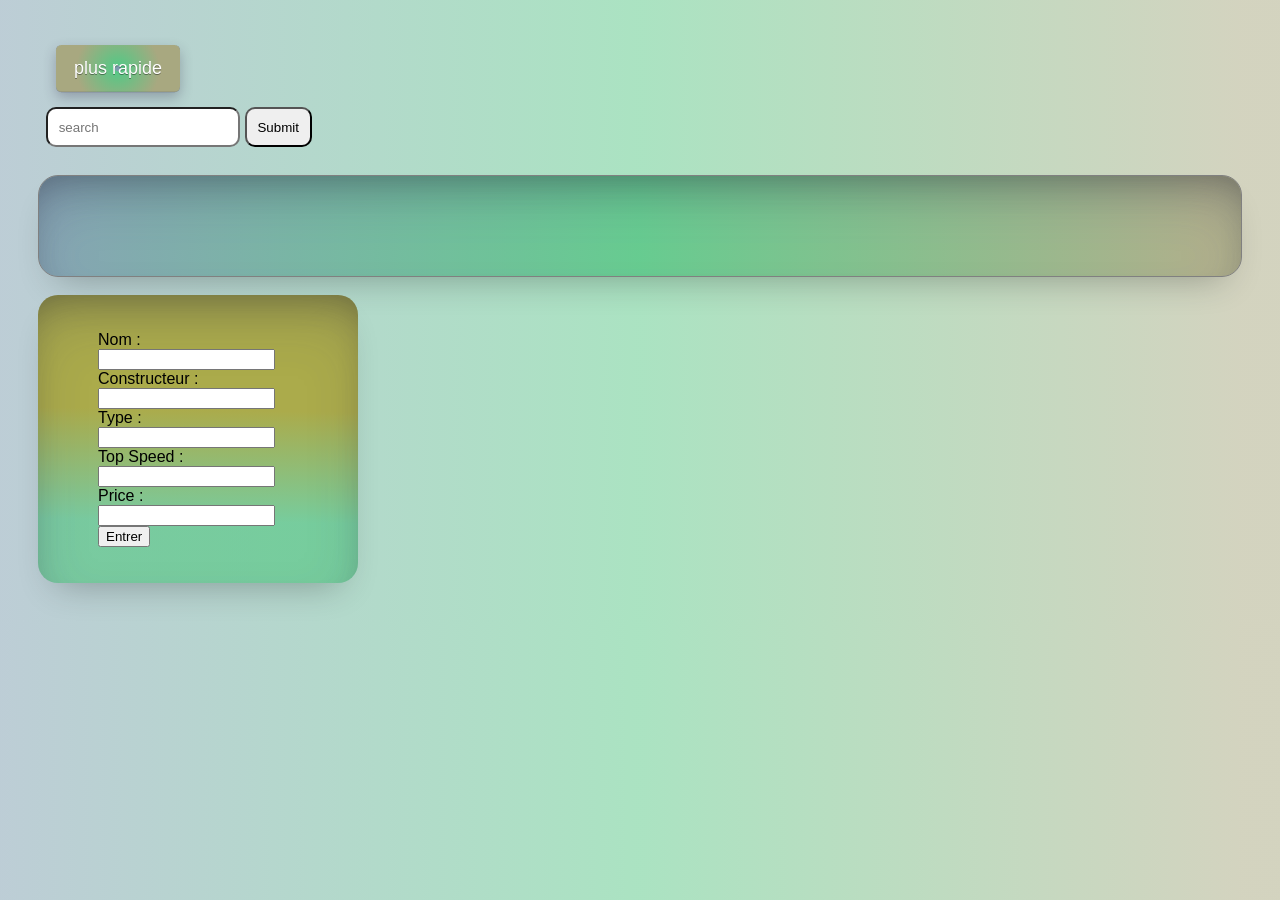
<file: exercice.html>
<!DOCTYPE html>
<html lang="en">
<head>
    <meta charset="UTF-8">
    <meta name="viewport" content="width=device-width, initial-scale=1.0">
    <link rel="stylesheet" href="CSS/style.css">
    <title>Document</title>
</head>

<body>
    <div class="block">
        <!-- <div>
            <button onclick="colorChange()">Changer de couleur</button>
            <h1>COULEUR</h1>
        </div> -->
        
        <!-- <button onclick="addTitle()">Ajouter un titre</button> -->

        <div class="container"></div>

        
        <div class="containerJson" onload="displayArray()"></div>

        <button onclick="sorting()">plus rapide</button>
        <div class="fast"></div>
        
    </div>

    <div class="searchBlock">
        <input type="search" id="search" placeholder="search" class="search" onkeyup="searchInProgress()">
        <input type="submit" onclick="search()" class="searchBtn" >
    </div>

    <div class="table"></div>
    <br>



    <form class="carForm">
        <ul>
        <div>
            <label for="name">Nom&nbsp;:</label>
            <input id="cName" />
        </div>
        <div>
            <label for="manufacturer">Constructeur&nbsp;:</label>
            <input type="text" id="cManufacturer" name="user_mail"/>
        </div>
        <div>
            <label for="type">Type&nbsp;:</label>
            <input type="text" id="cType" name="carType" />
        </div>
        <div>
            <label for="tSpeed">Top Speed&nbsp;:</label>
            <input type="number" id="cSpeed" name="carSpeed" />
        </div>
        <div>
            <label for="price">Price&nbsp;:</label>
            <input type="number" id="cPrice" name="carPrice" />
        </div>

            <input type="button" value="Entrer" onclick="displayName()" id="submitBtn" />
          
        </ul>
    </form>

    <form class="editForm">
        <div>
            <label for="name">Nom&nbsp;:</label>
            <input id="eName" />
        </div>
        <div>
            <label for="manufacturer">Constructeur&nbsp;:</label>
            <input type="text" id="eManufacturer" name="user_mail"/>
        </div>
        <div>
            <label for="type">Type&nbsp;:</label>
            <input type="text" id="eType" name="carType" />
        </div>
        <div>
            <label for="tSpeed">Top Speed&nbsp;:</label>
            <input type="number" id="eSpeed" name="carSpeed" />
        </div>
        <div>
            <label for="price">Price&nbsp;:</label>
            <input type="number" id="ePrice" name="carPrice" />
        </div>

            <input type="button" value="Edit" id="editBtn" />
          
        </ul>
    </form>

    <script src="script.js" type="module"></script>
</body>

</html>
</file>
<file: CSS/style.css>
body {
  padding: 30px;
  border: 100px;
  display: flex;
  flex-direction: column;
  background: #7b9cad;
  background: linear-gradient(90deg, rgba(123, 156, 173, 0.5) 0%, rgba(87, 199, 133, 0.5) 50%, rgba(168, 168, 128, 0.5) 97%);
  @import url("https://fonts.googleapis.com/css2?family=Bungee+Spice&display=swap");
  font-family: "Bungee Spice", sans-serif;
  font-weight: 400;
  font-style: normal;
}

.table {
  display: grid;
  grid-template-columns: repeat(3, 2fr);
  border-radius: 20px;
  margin-top: 20px;
  border: solid 1px grey;
  padding: 50px;
  box-shadow: rgba(50, 50, 93, 0.25) 0px 30px 60px -12px inset, rgba(0, 0, 0, 0.3) 0px 18px 36px -18px inset, rgba(0, 0, 0, 0.3) 0px 18px 36px -18px;
  text-align: center;
  background: #7b9cad;
  background: linear-gradient(90deg, rgba(123, 156, 173, 0.8) 0%, rgba(87, 199, 133, 0.8) 50%, rgba(168, 168, 128, 0.8) 97%);
}

.carForm, .carForm input, .carForm label {
  display: flex;
  flex-direction: column;
  justify-content: flex-start;
}

.editForm {
  display: none;
}

/* From Uiverse.io by adamgiebl */ 
button {
  font-size: 18px;
  display: inline-block;
  outline: 0;
  border: 0;
  cursor: pointer;
  will-change: box-shadow,transform;
  background: radial-gradient(circle,rgba(123, 156, 173, 1) 4%, rgba(87, 199, 133, 1) 5%, rgba(168, 168, 128, 1) 63%);  box-shadow: 0px 0.01em 0.01em rgb(45 35 66 / 40%), 0px 0.3em 0.7em -0.01em rgb(45 35 66 / 30%), inset 0px -0.01em 0px rgb(58 65 111 / 50%);
  padding: 0.5em 1em;
  margin: 0.4em 1em;
  border-radius: 0.3em;
  color: #fff;
  height: 2.6em;
  text-shadow: 0 1px 0 rgb(0 0 0 / 40%);
  transition: box-shadow 0.15s ease, transform 0.15s ease;
}

button:hover {
  box-shadow: 0px 0.1em 0.2em rgb(45 35 66 / 40%), 0px 0.4em 0.7em -0.1em rgb(45 35 66 / 30%), inset 0px -0.1em 0px #3b9647;
  transform: translateY(-0.1em);
}

button:active {
  box-shadow: inset 0px 0.1em 0.6em #3c4fe0;
  transform: translateY(0em);
}

.carForm {
  display:flex;
  background: linear-gradient(1deg,rgba(87, 199, 133, 0.66) 22%, rgba(171, 171, 75, 1) 60%);  box-shadow: rgba(50, 50, 93, 0.25) 0px 30px 60px -12px inset, rgba(0, 0, 0, 0.3) 0px 18px 36px -18px inset, rgba(0, 0, 0, 0.3) 0px 18px 36px -18px;
  border-radius: 20px;
  box-sizing: border-box;
  padding: 20px;
  width: 320px;
}

.search, .searchBtn {
  padding: 0.8em;
  border-radius: 10px;
}
.search:focus-within{
  border-color: #4a90e2;
  box-shadow:
    0 0 0 4px rgba(74, 144, 226, 0.15),
    0 0 20px rgba(74, 144, 226, 0.4),
    inset 0 0 8px rgba(74, 144, 226, 0.2);
  transform: scale(1.025);
  background: linear-gradient(135deg, #e9f0ff, #ffffff);
}

.searchBtn:hover {
  box-shadow: 0px 0.1em 0.2em rgb(45 35 66 / 40%), 0px 0.4em 0.7em -0.1em rgb(45 35 66 / 30%), inset 0px -0.1em 0px #3b9647;
  transform: translateY(-0.1em);
}

.searchBtn:active {
  background-color: #3b9647;
  transform: translateY(1px) scale(0.98);
  box-shadow: 0 2px 6px rgba(0, 0, 0, 0.15);
}
.searchBlock {
  margin: 0.5em;
}

/*# sourceMappingURL=style.css.map */
</file>
